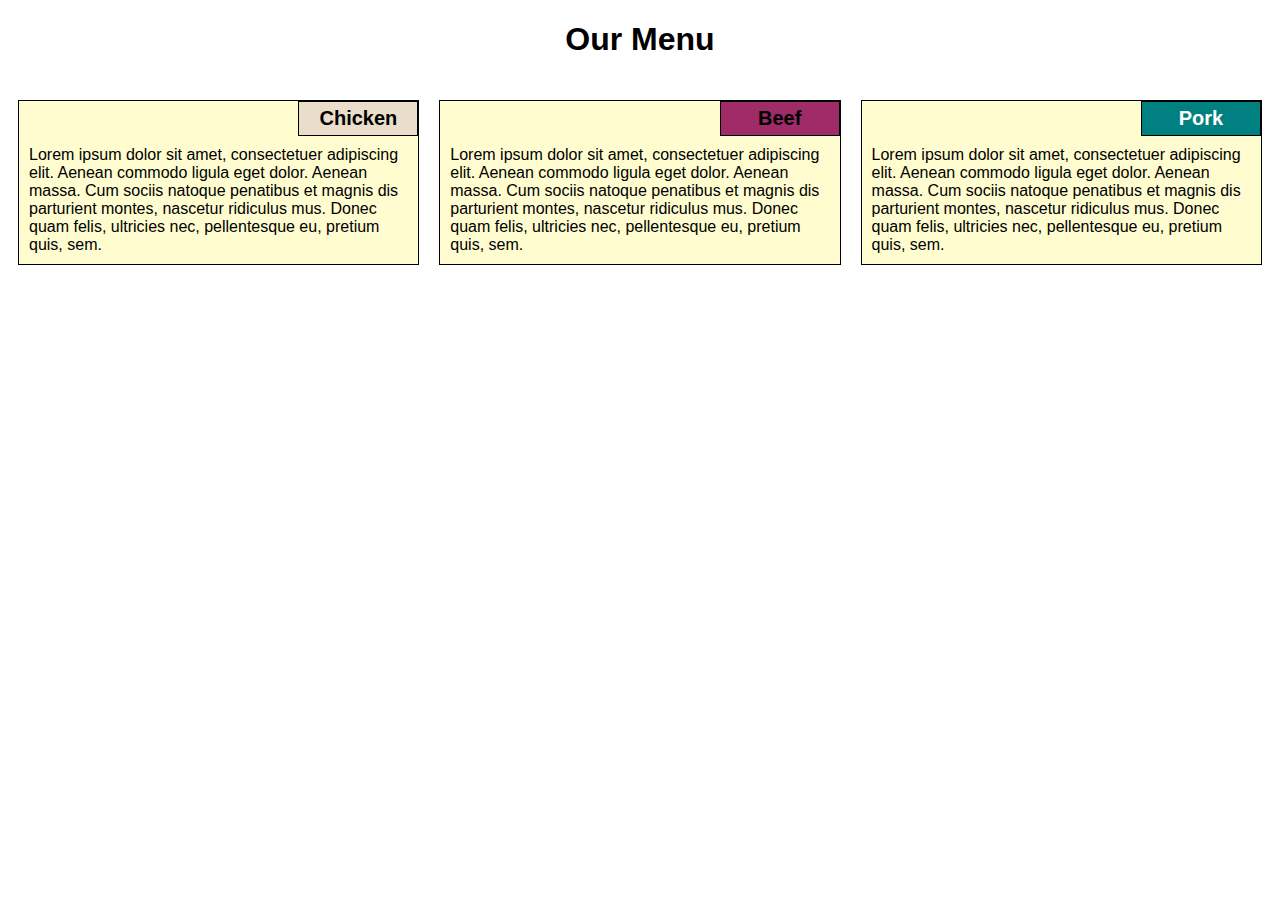
<file: module2-solution/index.html>
<!DOCTYPE html>
<html>
<head>
  <link rel="stylesheet" href="css/styles.css">
  <meta charset="utf-8">
  <meta name="viewport" content="width=device-width, initial-scale=1">
  <title>Module2-Solution</title>
</head>
<body>
  <h1>Our Menu</h1>
  <div class="row">
  <div class="container col-lg-4 col-md-6 col-sm-12">
  <section>
    <div id="Chicken"> 
      Chicken
    </div>
    <p>
      Lorem ipsum dolor sit amet, consectetuer adipiscing elit. Aenean commodo ligula eget dolor. Aenean massa. Cum sociis natoque penatibus et magnis dis parturient montes, nascetur ridiculus mus. Donec quam felis, ultricies nec, pellentesque eu, pretium quis, sem. 
    </p>
    </section>
  </div>
  <div class="container col-lg-4 col-md-6 col-sm-12">
    <section>
    <div id="Beef">
      Beef
    </div>
    <p>
      Lorem ipsum dolor sit amet, consectetuer adipiscing elit. Aenean commodo ligula eget dolor. Aenean massa. Cum sociis natoque penatibus et magnis dis parturient montes, nascetur ridiculus mus. Donec quam felis, ultricies nec, pellentesque eu, pretium quis, sem. 
    </p>
    </section>
  </div>
  <div class="container col-lg-4 col-md-12 col-sm-12">
    <section>
    <div id="Pork">
      Pork
    </div>
    <p>
      Lorem ipsum dolor sit amet, consectetuer adipiscing elit. Aenean commodo ligula eget dolor. Aenean massa. Cum sociis natoque penatibus et magnis dis parturient montes, nascetur ridiculus mus. Donec quam felis, ultricies nec, pellentesque eu, pretium quis, sem. 
    </p>
    </section>
  </div>
  </div>
</body>
</html>
</file>
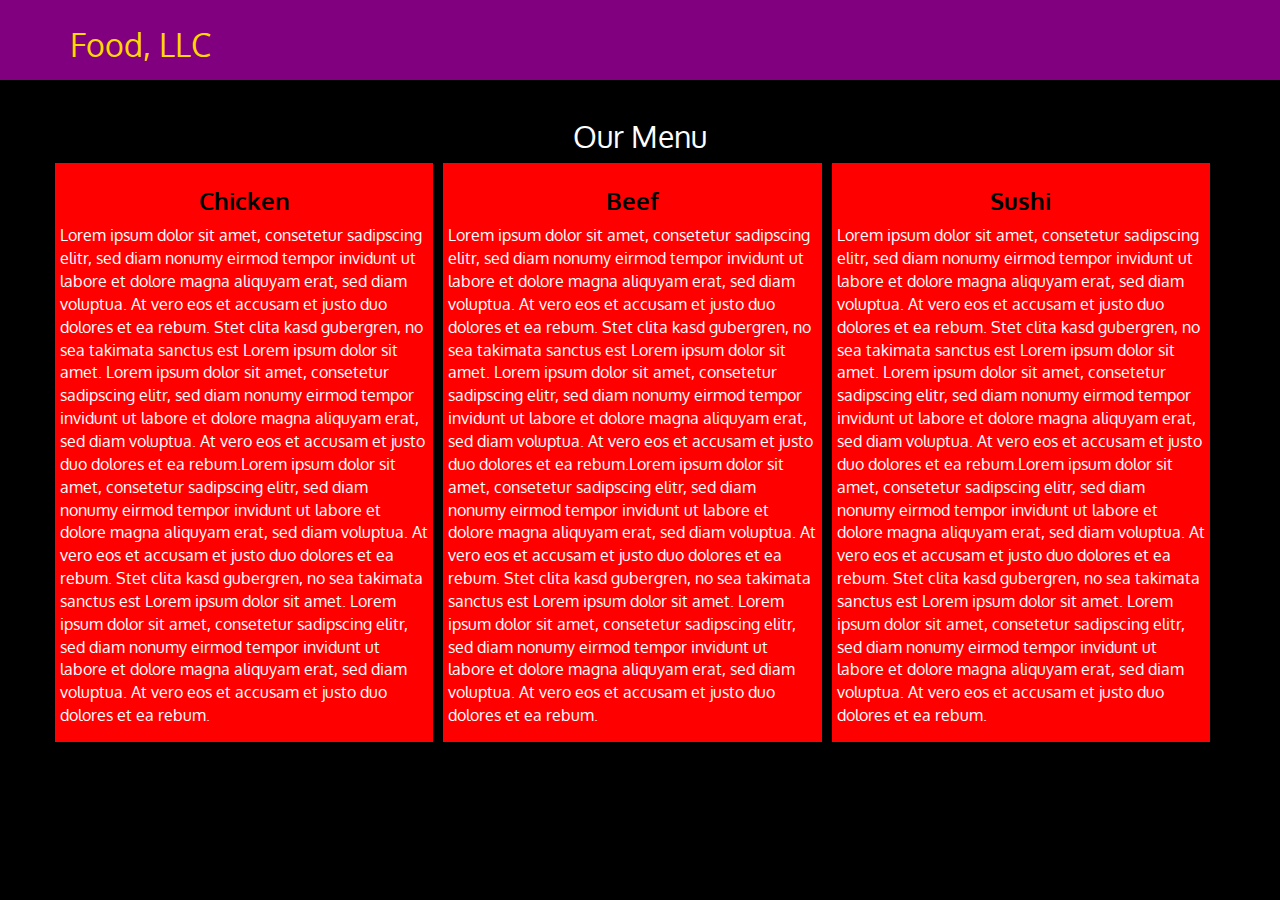
<file: module3-solution/index.html>
<!doctype html>
<html lang="en">
 <head> 
  <meta charset="UTF-8"> 
  <meta name="viewport" content="width=device-width, initial-scale=1"> 
  <title>Module3-Solution</title> 
  <link rel="stylesheet" href="https://maxcdn.bootstrapcdn.com/bootstrap/3.3.7/css/bootstrap.min.css"> 
  <link rel="stylesheet" href="css/styles.css"> 
  <link href="https://fonts.googleapis.com/css?family=Oxygen" rel="stylesheet"> 
 </head> 
 <body> 
  <header> 
   <nav id="header-nav" class="navbar navbar-default"> 
    <div class="container"> 
     <div class="navbar-header"> 
      <h1 id="company-name" class="navbar-brand">Food, LLC</h1> 
      <button type="button" class="navbar-toggle collapsed" data-toggle="collapse" data-target="#collapsable-nav" aria-expanded="false"> <span class="sr-only">Toggle navigation</span> <span class="icon-bar"></span> <span class="icon-bar"></span> <span class="icon-bar"></span> </button> 
     </div> 
     <!-- NavBar Header --> 
     <div id="collapsable-nav" class="collapse navbar-collapse"> 
      <ul id="nav-list" class="nav navbar-nav navbar-right hidden visible-xs"> 
       <li> <a href="#chicken"> 
          <span class="glyphicon glyphicon-cutlery"></span> 
          Chicken </a> </li> 
       <li> <a href="#beef"> <span class="glyphicon glyphicon-cutlery"></span> <br class="hidden-xs"> Beef </a> </li> 
       <li> <a href="#sushi"> <span class="glyphicon glyphicon-cutlery"></span> <br class="hidden-xs"> Sushi </a> </li> 
      </ul> 
     </div> 
    </div> 
   </nav> 
  </header> 
  <div id="main-content" class="container"> 
   <div class="row"> 
    <h2 id="top" class="text-center">Our Menu</h2> 
    <div id="chicken" class="col-lg-4 col-md-6 col-xs-12 col-sm-12 section-background-color"> 
     <h3 class="text-center">Chicken</h3> 
     <p>Lorem ipsum dolor sit amet, consetetur sadipscing elitr, sed diam nonumy eirmod tempor invidunt ut labore et dolore magna aliquyam erat, sed diam voluptua. At vero eos et accusam et justo duo dolores et ea rebum. Stet clita kasd gubergren, no sea takimata sanctus est Lorem ipsum dolor sit amet. Lorem ipsum dolor sit amet, consetetur sadipscing elitr, sed diam nonumy eirmod tempor invidunt ut labore et dolore magna aliquyam erat, sed diam voluptua. At vero eos et accusam et justo duo dolores et ea rebum.Lorem ipsum dolor sit amet, consetetur sadipscing elitr, sed diam nonumy eirmod tempor invidunt ut labore et dolore magna aliquyam erat, sed diam voluptua. At vero eos et accusam et justo duo dolores et ea rebum. Stet clita kasd gubergren, no sea takimata sanctus est Lorem ipsum dolor sit amet. Lorem ipsum dolor sit amet, consetetur sadipscing elitr, sed diam nonumy eirmod tempor invidunt ut labore et dolore magna aliquyam erat, sed diam voluptua. At vero eos et accusam et justo duo dolores et ea rebum. </p> 
    </div> 
    <div id="beef" class="col-lg-4 col-md-6 col-xs-12 col-sm-12 section-background-color"> 
     <h3 class="text-center">Beef</h3> 
     <p>Lorem ipsum dolor sit amet, consetetur sadipscing elitr, sed diam nonumy eirmod tempor invidunt ut labore et dolore magna aliquyam erat, sed diam voluptua. At vero eos et accusam et justo duo dolores et ea rebum. Stet clita kasd gubergren, no sea takimata sanctus est Lorem ipsum dolor sit amet. Lorem ipsum dolor sit amet, consetetur sadipscing elitr, sed diam nonumy eirmod tempor invidunt ut labore et dolore magna aliquyam erat, sed diam voluptua. At vero eos et accusam et justo duo dolores et ea rebum.Lorem ipsum dolor sit amet, consetetur sadipscing elitr, sed diam nonumy eirmod tempor invidunt ut labore et dolore magna aliquyam erat, sed diam voluptua. At vero eos et accusam et justo duo dolores et ea rebum. Stet clita kasd gubergren, no sea takimata sanctus est Lorem ipsum dolor sit amet. Lorem ipsum dolor sit amet, consetetur sadipscing elitr, sed diam nonumy eirmod tempor invidunt ut labore et dolore magna aliquyam erat, sed diam voluptua. At vero eos et accusam et justo duo dolores et ea rebum.</p> 
    </div> 
    <div id="sushi" class="col-lg-4 col-md-12 col-xs-12 col-sm-12 section-background-color"> 
     <h3 class="text-center">Sushi</h3> 
     <p>Lorem ipsum dolor sit amet, consetetur sadipscing elitr, sed diam nonumy eirmod tempor invidunt ut labore et dolore magna aliquyam erat, sed diam voluptua. At vero eos et accusam et justo duo dolores et ea rebum. Stet clita kasd gubergren, no sea takimata sanctus est Lorem ipsum dolor sit amet. Lorem ipsum dolor sit amet, consetetur sadipscing elitr, sed diam nonumy eirmod tempor invidunt ut labore et dolore magna aliquyam erat, sed diam voluptua. At vero eos et accusam et justo duo dolores et ea rebum.Lorem ipsum dolor sit amet, consetetur sadipscing elitr, sed diam nonumy eirmod tempor invidunt ut labore et dolore magna aliquyam erat, sed diam voluptua. At vero eos et accusam et justo duo dolores et ea rebum. Stet clita kasd gubergren, no sea takimata sanctus est Lorem ipsum dolor sit amet. Lorem ipsum dolor sit amet, consetetur sadipscing elitr, sed diam nonumy eirmod tempor invidunt ut labore et dolore magna aliquyam erat, sed diam voluptua. At vero eos et accusam et justo duo dolores et ea rebum.</p> 
    </div> 
    <a href="#top" class="visible-xs visible-md visible-sm text-center internal-link">Back to top</a> 
   </div> 
  </div> 
  <!-- end of main content --> 
  <script src="https://ajax.googleapis.com/ajax/libs/jquery/3.2.0/jquery.min.js"></script> 
  <script src="https://maxcdn.bootstrapcdn.com/bootstrap/3.3.7/js/bootstrap.min.js"></script> 
 </body>
</html>
</file>
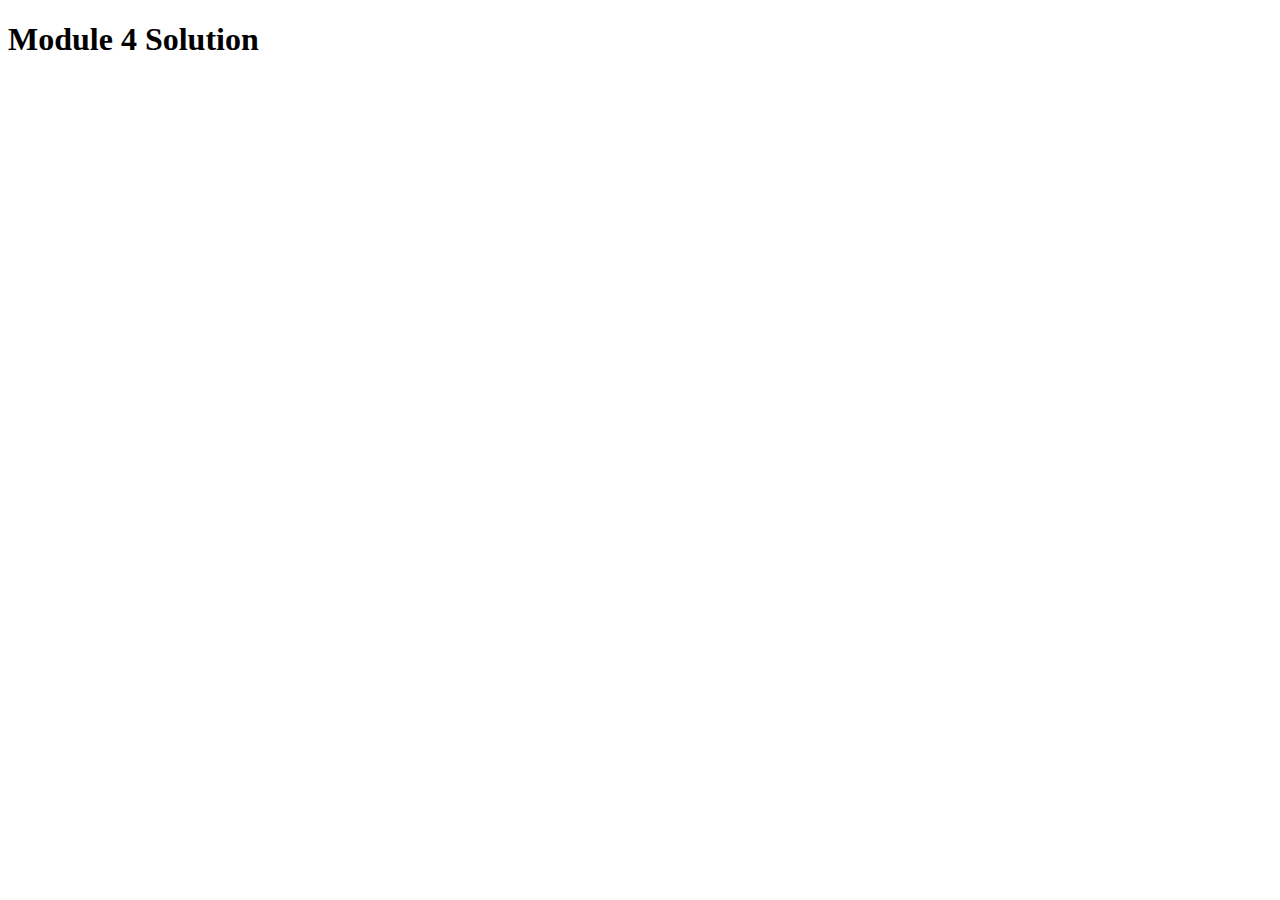
<file: module4-solution/index.html>
<!DOCTYPE html>
<html>
<head>
  <meta charset="utf-8">
  <link rel="shortcut icon" href="#">
  <title>Module 4 Solution Starter</title>
  <script src="SpeakHello.js"></script>
  <script src="SpeakGoodBye.js"></script>
  <script src="script.js"></script>
</head>
<body>
  <h1>Module 4 Solution</h1>
</body>
</html>
</file>
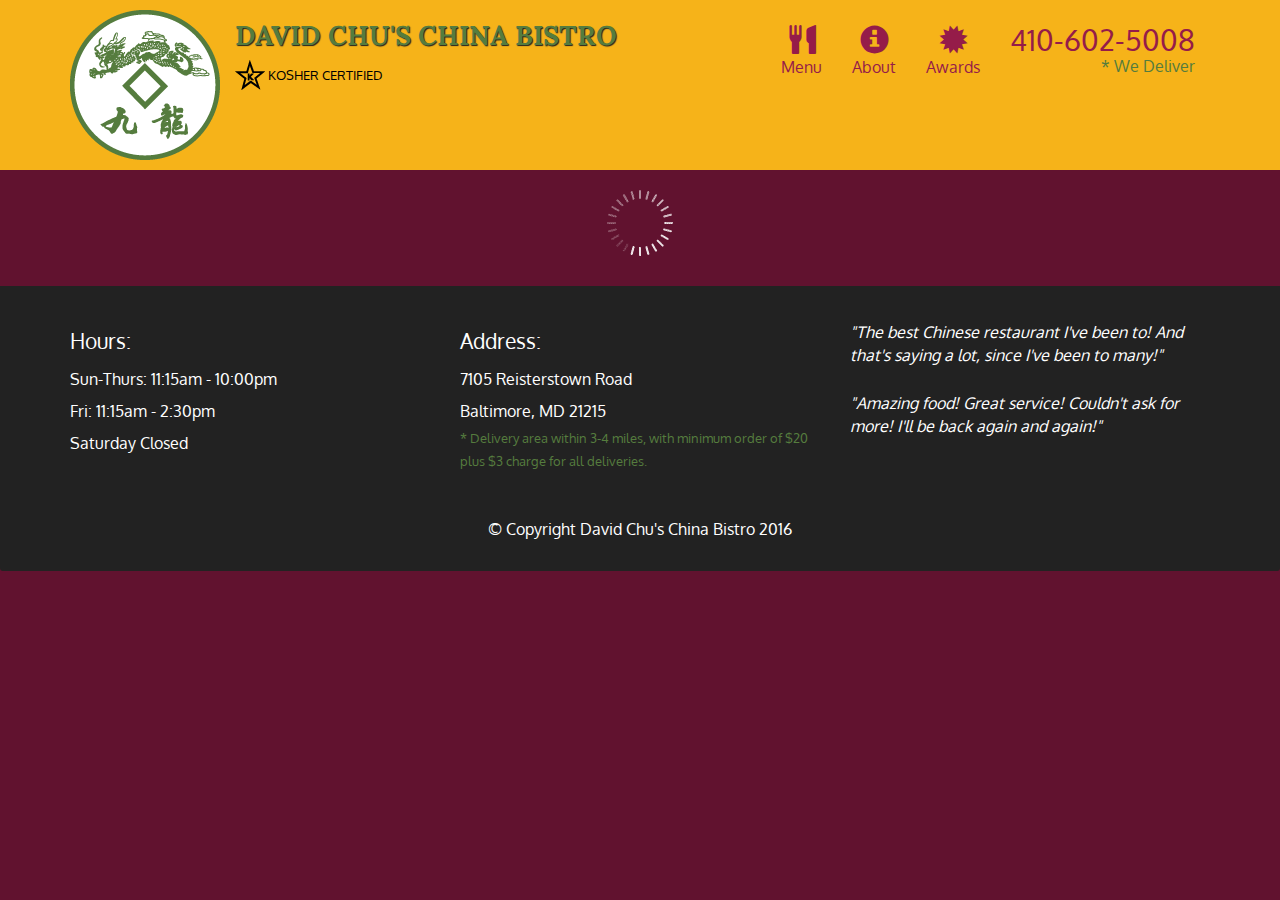
<file: module5-solution/index.html>
<!doctype html>
<html lang="en">
  <head>
    <meta charset="utf-8">
    <meta http-equiv="X-UA-Compatible" content="IE=edge">
    <meta name="viewport" content="width=device-width, initial-scale=1">
    <title>David Chu's China Bistro</title>
    <link rel="stylesheet" href="css/bootstrap.min.css">
    <link rel="stylesheet" href="css/styles.css">
    <link href='https://fonts.googleapis.com/css?family=Oxygen:400,300,700' rel='stylesheet' type='text/css'>
    <link href='https://fonts.googleapis.com/css?family=Lora' rel='stylesheet' type='text/css'>
  </head>
<body>
  <header>
    <nav id="header-nav" class="navbar navbar-default">
      <div class="container">
        <div class="navbar-header">
          <a href="index.html" class="pull-left visible-md visible-lg">
            <div id="logo-img" alt="Logo image"></div>
          </a>

          <div class="navbar-brand">
            <a href="index.html"><h1>David Chu's China Bistro</h1></a>
            <p>
              <img src="images/star-k-logo.png" alt="Kosher certification">
              <span>Kosher Certified</span>
            </p>
          </div>

          <button id="navbarToggle" type="button" class="navbar-toggle collapsed" data-toggle="collapse" data-target="#collapsable-nav" aria-expanded="false">
            <span class="sr-only">Toggle navigation</span>
            <span class="icon-bar"></span>
            <span class="icon-bar"></span>
            <span class="icon-bar"></span>
          </button>
        </div>
        
        <div id="collapsable-nav" class="collapse navbar-collapse">
           <ul id="nav-list" class="nav navbar-nav navbar-right">
            <li id="navHomeButton" class="visible-xs active">
              <a href="index.html">
                <span class="glyphicon glyphicon-home"></span> Home</a>
            </li>
            <li id="navMenuButton">
              <a href="#" onclick="$dc.loadMenuCategories();">
                <span class="glyphicon glyphicon-cutlery"></span><br class="hidden-xs"> Menu</a>
            </li>
            <li>
              <a href="#">
                <span class="glyphicon glyphicon-info-sign"></span><br class="hidden-xs"> About</a>
            </li>
            <li>
              <a href="#">
                <span class="glyphicon glyphicon-certificate"></span><br class="hidden-xs"> Awards</a>
            </li>
            <li id="phone" class="hidden-xs">
              <a href="tel:410-602-5008">
                <span>410-602-5008</span></a><div>* We Deliver</div>
            </li>
          </ul><!-- #nav-list -->
        </div><!-- .collapse .navbar-collapse -->
      </div><!-- .container -->
    </nav><!-- #header-nav -->
  </header>

  <div id="call-btn" class="visible-xs">
    <a class="btn" href="tel:410-602-5008">
    <span class="glyphicon glyphicon-earphone"></span>
    410-602-5008
    </a>
  </div>
  <div id="xs-deliver" class="text-center visible-xs">* We Deliver</div>

  <div id="main-content" class="container"></div>

  <footer class="panel-footer">
    <div class="container">
      <div class="row">
        <section id="hours" class="col-sm-4">
          <span>Hours:</span><br>
          Sun-Thurs: 11:15am - 10:00pm<br>
          Fri: 11:15am - 2:30pm<br>
          Saturday Closed
          <hr class="visible-xs">
        </section>
        <section id="address" class="col-sm-4">
          <span>Address:</span><br>
          7105 Reisterstown Road<br>
          Baltimore, MD 21215
          <p>* Delivery area within 3-4 miles, with minimum order of $20 plus $3 charge for all deliveries.</p>
          <hr class="visible-xs">
        </section>
        <section id="testimonials" class="col-sm-4">
          <p>"The best Chinese restaurant I've been to! And that's saying a lot, since I've been to many!"</p>
          <p>"Amazing food! Great service! Couldn't ask for more! I'll be back again and again!"</p>
        </section>
      </div>
      <div class="text-center">&copy; Copyright David Chu's China Bistro 2016</div>
    </div>
  </footer>

  <!-- jQuery (Bootstrap JS plugins depend on it) -->
  <script src="js/jquery-2.1.4.min.js"></script>
  <script src="js/bootstrap.min.js"></script>
  <script src="js/ajax-utils.js"></script>
  <script src="js/script.js"></script>
</body>
</html>
</file>
<file: module2-solution/css/styles.css>
/* myStyle.css */


h1 {
	font-family: Arial, Helvetica, sans-serif;
	color: #000000;
	text-align: center;
}

  * {
    box-sizing: border-box;
}

p {
	padding: 10px;
	margin: 0;
}

.container {
	border: none;
	margin-left: auto;
	margin-right: auto;
	margin-top: 10px;
	margin-bottom: 10px;
	padding: 10px;
}

section {
	border:	1px solid black;
	background-color: #fffdd0;
	width: 100%;
	height: 100%;
	font-family: Helvetica;
	color: black;
	position: relative;
  overflow: auto;
}

#Chicken {
	border: 1px solid black;
	text-align: center;
	width: 30%;
	margin-left: 70%;
	font-family: Arial,sans-serif;
	font-weight: bold;
	font-size: 125%;
	margin-bottom: 0;
	margin-top: 0;
	padding: 5px;
	background-color: #EADDCA;
}

#Beef {
	border: 1px solid black;
	text-align: center;
	width: 30%;
	margin-left: 70%;
	font-family: Arial,sans-serif;
	font-weight: bold;
	font-size: 125%;
	margin-bottom: 0;
	margin-top: 0;
	padding: 5px;
	background-color: #9F2B68;
}

#Pork {
	border: 1px solid black;
	text-align: center;
	width: 30%;
	margin-left: 70%;
	font-family: Arial,sans-serif;
	font-weight: bold;
	font-size: 125%;
	margin-bottom: 0;
	margin-top: 0;
	background-color: #008080;
	color: white;
	padding: 5px;
}

.row {
	width: 100%;
}

/* Large Devices */

@media (min-width: 992px) {
  .col-lg-1, .col-lg-2, .col-lg-3, .col-lg-4, .col-lg-5, .col-lg-6, .col-lg-7, .col-lg-8, .col-lg-9, .col-lg-10, .col-lg-11, .col-lg-12 {
    float: left;
  }

  .col-lg-1 {
    width: 8.33%;
  }
  .col-lg-2 {
    width: 16.66%;
  }
  .col-lg-3 {
    width: 25%;
  }
  .col-lg-4 {
    width: 33.33%;
  }
  .col-lg-5 {
    width: 41.66%;
  }
  .col-lg-6 {
    width: 50%;
  }
  .col-lg-7 {
    width: 58.33%;
  }
  .col-lg-8 {
    width: 66.66%;
  }
  .col-lg-9 {
    width: 74.99%;
  }
  .col-lg-10 {
    width: 83.33%;
  }
  .col-lg-11 {
    width: 91.66%;
  }
  .col-lg-12 {
    width: 100%;
  }

}

/* Medium Devices */

@media (min-width: 768px) and (max-width: 991px) {
  .col-md-1, .col-md-2, .col-md-3, .col-md-4, .col-md-5, .col-md-6, .col-md-7, .col-md-8, .col-md-9, .col-md-10, .col-md-11, .col-md-12 {
    float: left;
  }

  .col-md-1 {
    width: 8.33%;
  }
  .col-md-2 {
    width: 16.66%;
  }
  .col-md-3 {
    width: 25%;
  }
  .col-md-4 {
    width: 33.33%;
  }
  .col-md-5 {
    width: 41.66%;
  }
  .col-md-6 {
    width: 50%;
  }
  .col-md-7 {
    width: 58.33%;
  }
  .col-md-8 {
    width: 66.66%;
  }
  .col-md-9 {
    width: 74.99%;
  }
  .col-md-10 {
    width: 83.33%;
  }
  .col-md-11 {
    width: 91.66%;
  }
  .col-md-12 {
    width: 100%;
  }
}

/* Small Devices */

@media (max-width: 767px) {
  .col-sm-1, .col-sm-2, .col-sm-3, .col-sm-4, .col-sm-5, .col-sm-6, .col-sm-7, .col-sm-8, .col-sm-9, .col-sm-10, .col-sm-11, .col-sm-12 {
 	float: left;
  }

  .col-sm-1 {
    width: 8.33%;
  }
  .col-sm-2 {
    width: 16.66%;
  }
  .col-sm-3 {
    width: 25%;
  }
  .col-sm-4 {
    width: 33.33%;
  }
  .col-sm-5 {
    width: 41.66%;
  }
  .col-sm-6 {
    width: 50%;
  }
  .col-sm-7 {
    width: 58.33%;
  }
  .col-sm-8 {
    width: 66.66%;
  }
  .col-sm-9 {
    width: 74.99%;
  }
  .col-sm-10 {
    width: 83.33%;
  }
  .col-sm-11 {
    width: 91.66%;
  }
  .col-sm-12 {
    width: 100%;
  }
}
</file>
<file: module3-solution/css/styles.css>
* {
  *margin: 0px;
  box-sizing: border-box;
}
body{
  background-color:black ;
  color: white;
  font-size: 16px;
  font-family: 'Oxygen', sans-serif;
}

#header-nav{
  background-color: purple;
  border-radius: 0;
  border: 0;
}
.navbar-default .navbar-brand{
  font-size: 2em;
  color: gold;
}

.navbar-default .navbar-collapse{
  border: none;
}
#nav-list a:active{
  border: none; 
  border-width: 0px;
}
#nav-list a{
  text-align: center;
}

#nav-list a:hover{
  background: deeppink;
}
.glyphicon{
  margin-right: 5px;  
}
.navbar-header button.navbar-toggle, .navbar-header .icon-bar{
  border: 2px solid #61122f;
  background: pink;
}

.section-background-color{
  background-color: red;
  padding: 5px;
} 

h3 {
  color: black;
  font-weight: bolder;
}

#chicken{
  margin-right: 10px;
}
#beef{
  margin-right: 10px;
}

/*** LARGE DEVICES ***/
@media (min-width: 1200px) {
  .col-lg-4{
    width: 32.33333%;
  }
}

/*** MEDIUM DEVICES ***/
@media (min-width: 767px) and (max-width: 1199px) {
  #chicken{
    margin-right: 4%;
  }
  #beef{
    margin-right: 0px;
  }

  #sushi{
    margin-top: 10px;
  }
  .col-md-6{
    width: 48%;
  }
  .internal-link{
    margin-top: 10px;
    text-transform: uppercase;
  }
   a:hover{
     color: pink;
  }
}


/*** SMALL DEVICES ***/
@media (max-width: 767px) {
  h1{
    margin-left: 25px;
    display: inline-block;
    margin-top: 10px;
  }
  #company-name{
    font-size: 2em;
    color: gold;
  }
  .navbar-default .navbar-collapse{
    border: none;
    background-color: pink;
  }

  #beef{
    margin: 10px 0px;
  }
  .internal-link{
    margin-top: 10px;
    text-transform: uppercase;
  }
   a:hover{
     color: white;
  }

} /*** END OF MEDIA QUERIES ***/
</file>
<file: module5-solution/css/styles.css>
body {
  font-size: 16px;
  color: #fff;
  background-color: #61122f;
  font-family: 'Oxygen', sans-serif;
}

/** HEADER **/
#header-nav {
  background-color: #f6b319;
  border-radius: 0;
  border: 0;
}

#logo-img {
  background: url('../images/restaurant-logo_large.png') no-repeat;
  width: 150px;
  height: 150px;
  margin: 10px 15px 10px 0;
}

.navbar-brand {
  padding-top: 25px;
}
.navbar-brand h1 { /* Restaurant name */
  font-family: 'Lora', serif;
  color: #557c3e;
  font-size: 1.5em;
  text-transform: uppercase;
  font-weight: bold;
  text-shadow: 1px 1px 1px #222;
  margin-top: 0;
  margin-bottom: 0;
  line-height: .75;
}
.navbar-brand a:hover, .navbar-brand a:focus {
  text-decoration: none;
}
.navbar-brand p { /* Kosher cert */
  color: #000;
  text-transform: uppercase;
  font-size: .7em;
  margin-top: 15px;
}
.navbar-brand p span { /* Star-K */
  vertical-align: middle;
}

#nav-list {
  margin-top: 10px;
}
#nav-list a {
  color: #951C49;
  text-align: center;
}
#nav-list a:hover {
  background: #E7E7E7;
}
#nav-list a span {
  font-size: 1.8em;
}

#phone {
  margin-top: 5px;
}
#phone a { /* Phone number */
  text-align: right;
  padding-bottom: 0;
}
#phone div { /* We Deliver */
  color: #557c3e;
  text-align: right;
  padding-right: 15px;
}

.navbar-header button.navbar-toggle, .navbar-header .icon-bar {
  border: 1px solid #61122f;
}
.navbar-header button.navbar-toggle {
  clear: both;
  margin-top: -30px;
}
/* END HEADER */

/* FOOTER */
.panel-footer {
  margin-top: 30px;
  padding-top: 35px;
  padding-bottom: 30px;
  background-color: #222;
  border-top: 0;
}
.panel-footer div.row {
  margin-bottom: 35px;
}
#hours, #address {
  line-height: 2;
}
#hours > span, #address > span {
  font-size: 1.3em;
}
#address p {
  color: #557c3e;
  font-size: .8em;
  line-height: 1.8;
}
#testimonials {
  font-style: italic;
}
#testimonials p:nth-child(2) {
  margin-top: 25px;
}
/* END FOOTER */



/* HOME PAGE */
.container .jumbotron {
  box-shadow: 0 0 50px #3F0C1F;
  border: 2px solid #3F0C1F;
}

#menu-tile, #specials-tile, #map-tile {
  height: 250px;
  width: 100%;
  margin-bottom: 15px;
  position: relative;
  border: 2px solid #3F0C1F;
  overflow: hidden;
}
#menu-tile:hover, #specials-tile:hover, #map-tile:hover {
  box-shadow: 0 1px 5px 1px #cccccc;
}
#menu-tile {
  background: url('../images/menu-tile.jpg') no-repeat;
  background-position: center;
}
#specials-tile {
  background: url('../images/specials-tile.jpg') no-repeat;
  background-position: center;
}
#menu-tile span, #specials-tile span, #map-tile span {
  position: absolute;
  bottom: 0;
  right: 0;
  width: 100%;
  text-align: center;
  font-size: 1.6em;
  text-transform: uppercase;
  background-color: #000;
  color: #fff;
  opacity: .8;
}
/* END HOME PAGE */

/* MENU CATEGORIES PAGE */
.category-tile { 
  position: relative;
  border: 2px solid #3F0C1F;
  overflow: hidden;
  width: 200px;
  height: 200px;
  margin: 0 auto 15px;
}
.category-tile span {
  position: absolute;
  bottom: 0;
  right: 0;
  width: 100%;
  text-align: center;
  font-size: 1.2em;
  text-transform: uppercase;
  background-color: #000;
  color: #fff;
  opacity: .8;
}
.category-tile:hover {
  box-shadow: 0 1px 5px 1px #cccccc;
}

#menu-categories-title + div {
  margin-bottom: 50px;
}
/* END MENU CATEGORIES PAGE */

/* SINGLE CATEGORY PAGE */
.menu-item-tile {
  margin-bottom: 25px;
}
.menu-item-tile hr {
  width: 80%;
}
.menu-item-tile .menu-item-price {
  font-size: 1.1em;
  text-align: right;
  margin-top: -15px;
  margin-right: -15px;
}
.menu-item-tile .menu-item-price span {
  font-size: .6em;
}
.menu-item-photo {
  position: relative;
  border: 2px solid #3F0C1F; 
  overflow: hidden;
  padding: 0;
  margin-right: -15px;
  margin-left: auto;
  margin-bottom: 20px;
  max-width: 250px;
}
.menu-item-photo div {
  position: absolute;
  bottom: 0;
  right: 0;
  width: 80px;
  background-color: #557c3e;
  text-align: center;
}
.menu-item-description {
  padding-right: 30px;
}
h3.menu-item-title {
  margin: 0 0 10px;
}
.menu-item-details {
  font-size: .9em;
  font-style: italic;
}
/* END SINGLE CATEGORY PAGE */


/********** Large devices only **********/
@media (min-width: 1200px) {
  .container .jumbotron {
    background: url('../images/jumbotron_1200.jpg') no-repeat;
    height: 675px;
  }
}

/********** Medium devices only **********/
@media (min-width: 992px) and (max-width: 1199px) {
  /* Header */
  #logo-img {
    background: url('../images/restaurant-logo_medium.png') no-repeat;
    width: 100px;
    height: 100px;
    margin: 5px 5px 5px 0;
  }
  /* End Header */

  /* Home Page */
  .container .jumbotron {
    background: url('../images/jumbotron_992.jpg') no-repeat;
    height: 558px;
  }
  /* End Home Page */
}

/********** Small devices only **********/
@media (min-width: 768px) and (max-width: 991px) {
  /* Home Page */
  .container .jumbotron {
    background: url('../images/jumbotron_768.jpg') no-repeat;
    height: 432px;
  }
  /* End Home Page */
}

/********** Extra small devices only **********/
@media (max-width: 767px) {
  /* Header */
  .navbar-brand {
    padding-top: 10px;
    height: 80px;
  }
  .navbar-brand h1 { /* Restaurant name */
    padding-top: 10px;
    font-size: 5vw; /* 1vw = 1% of viewport width */
  }
  .navbar-brand p { /* Kosher cert */
    font-size: .6em;
    margin-top: 12px;
  }
  .navbar-brand p img { /* Star-K */
    height: 20px;
  }

  #collapsable-nav a { /* Collapsed nav menu text */
    font-size: 1.2em;
  }
  #collapsable-nav a span { /* Collapsed nav menu glyph */
    font-size: 1em;
    margin-right: 5px;
  }

  #call-btn > a {
    font-size: 1.5em;
    display: block;
    margin: 0 20px;
    padding: 10px;
    border: 2px solid #fff;
    background-color: #f6b319;
    color: #951c49;
  }
  #xs-deliver {
    margin-top: 5px;
    font-size: .7em;
    letter-spacing: .1em;
    text-transform: uppercase;
  }
  /* End Header */

  /* Footer */
  .panel-footer section {
    margin-bottom: 30px;
    text-align: center;
  }
  .panel-footer section:nth-child(3) {
    margin-bottom: 0; /* margin already exists on the whole row */
  }
  .panel-footer section hr {
    width: 50%;
  }
  /* End Footer */

  /* Home Page */
  .container .jumbotron {
    margin-top: 30px;
    padding: 0;
  }
  #menu-tile, #specials-tile {
    width: 360px;
    margin: 0 auto 15px;
  }

  .menu-item-photo {
    margin-right: auto;
  }
  .menu-item-tile .menu-item-price {
    text-align: center;
  }
  .menu-item-description {
    text-align: center;;
  }
}


/********** Super extra small devices Only :-) (e.g., iPhone 4) **********/
@media (max-width: 479px) {
  /* Header */
  .navbar-brand h1 { /* Restaurant name */
    padding-top: 5px;
    font-size: 6vw;
  }
  /* End Header */
  
  /* Home page */
  #menu-tile, #specials-tile {
    width: 280px;
    margin: 0 auto 15px;
  }

  .col-xxs-12 {
    position: relative;
    min-height: 1px;
    padding-right: 15px;
    padding-left: 15px;
    float: left;
    width: 100%;
  }
}
</file>
